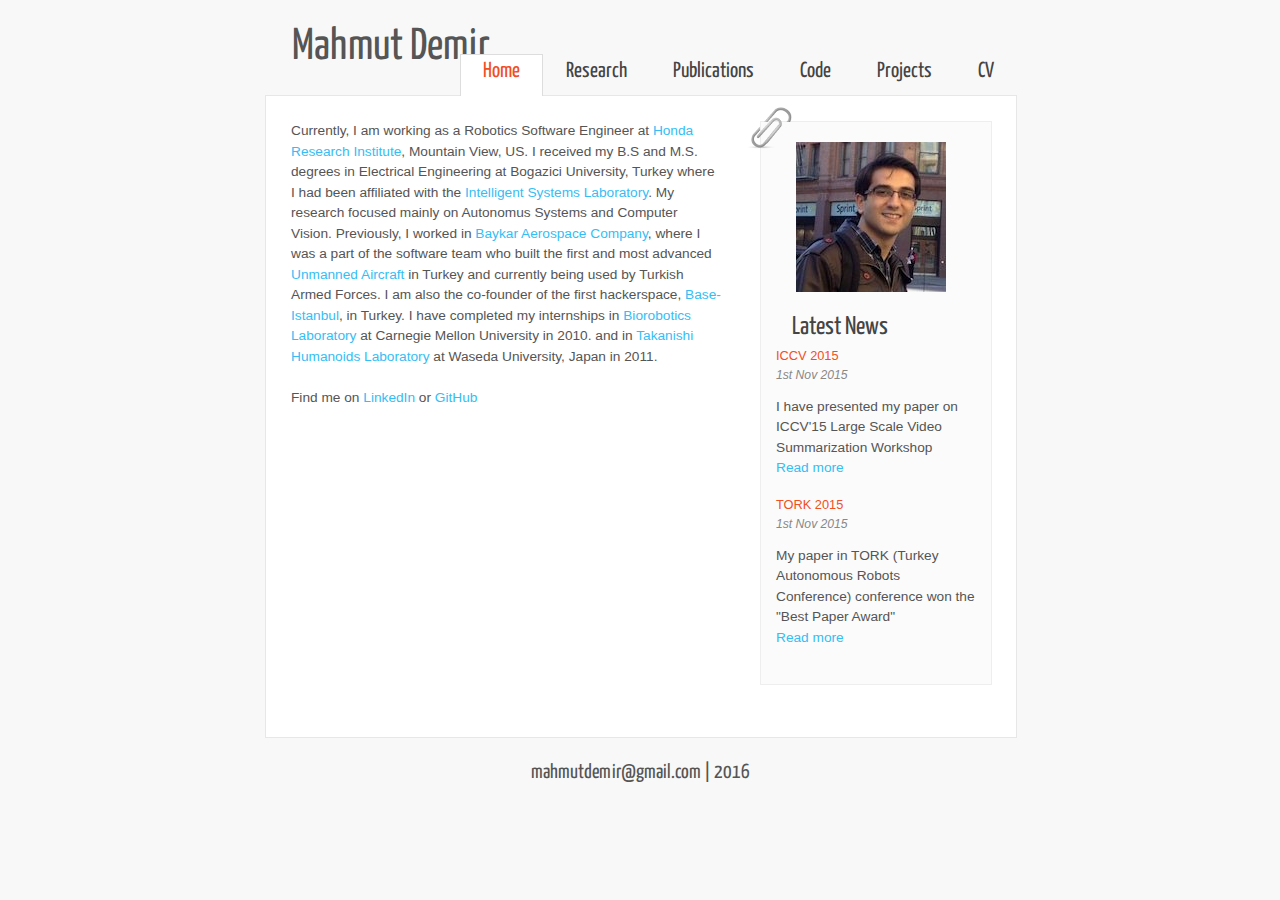
<file: index.html>
<!DOCTYPE HTML>
<html>

<head>
  <title>Personal Webpage of Mahmut Demir</title>
  <meta name="description" content="Personal webpage of Mahmut Demir" />
  <meta name="keywords" content="mahmut demir" />
  <meta http-equiv="content-type" content="text/html; charset=windows-1252" />
  <link rel="stylesheet" type="text/css" href="https://fonts.googleapis.com/css?family=Tangerine&amp;v1" />
  <link rel="stylesheet" type="text/css" href="https://fonts.googleapis.com/css?family=Yanone+Kaffeesatz" />
  <link rel="stylesheet" type="text/css" href="style/style.css" />
  
  <script>
    (function(i,s,o,g,r,a,m){i['GoogleAnalyticsObject']=r;i[r]=i[r]||function(){
    (i[r].q=i[r].q||[]).push(arguments)},i[r].l=1*new Date();a=s.createElement(o),
    m=s.getElementsByTagName(o)[0];a.async=1;a.src=g;m.parentNode.insertBefore(a,m)
    })(window,document,'script','//www.google-analytics.com/analytics.js','ga');
  
    ga('create', 'UA-68829317-1', 'auto');
    ga('send', 'pageview');
</script>
</head>

<body>
  <div id="main">
    <div id="header">
      <div id="logo">
        <h1>Mahmut Demir</h1>
        <div class="slogan"></div>
      </div>
      <div id="menubar">
        <ul id="menu">
          <!-- put class="current" in the li tag for the selected page - to highlight which page you're on -->
          <li class="current"><a href="index.html">Home</a></li>
          <li><a href="research.html">Research</a></li>
          <li><a href="pubs.html">Publications</a></li>
          <li><a href="code.html">Code</a></li>
          <li><a href="projects.html">Projects</a></li>
          <li><a href="cv_mahmut_demir.pdf">CV</a></li>
        </ul>
      </div>
    </div>
    <div id="site_content">
      <div id="sidebar_container">
        <img class="paperclip" src="style/paperclip.png" alt="paperclip" />
        <div class="sidebar">
        <!-- insert your sidebar items here -->
        <img src="images/avatar.jpeg" style="PADDING-LEFT: 20px; PADDING-TOP: 20px; PADDING-BOTTOM: 10px"/>
        <h3>Latest News</h3>
        <h4>ICCV 2015</h4>
        <h5>1st Nov 2015</h5>
        <p>I have presented my paper on ICCV'15 Large Scale Video Summarization Workshop<br /><a href="pubs.html">Read more</a></p>

        <h4>TORK 2015</h4>
        <h5>1st Nov 2015</h5>
        <p>My paper in TORK (Turkey Autonomous Robots Conference) conference won the "Best Paper Award"<br /><a href="pubs.html">Read more</a></p>
        </div>
      </div>
      <div id="content">
        <!-- insert the page content here -->
        <p>Currently, I am working as a Robotics Software Engineer at <a href="http://usa.honda-ri.com/">Honda Research Institute</a>, Mountain View, US. 
          I received my B.S and M.S. degrees in Electrical Engineering at Bogazici University, Turkey where I had been affiliated with the <a href="http://www.isl.ee.boun.edu.tr/">Intelligent Systems Laboratory</a>. 
          My research focused mainly on Autonomus Systems and Computer Vision. 
          Previously, I worked in <a href="http://www.baykarmakina.com/">Baykar Aerospace Company</a>, where I was a part of the software team who built the first and most advanced <a href="http://baykarmakina.com/sistemler/bayraktar-taktik-iha/">Unmanned Aircraft</a> in Turkey and currently being used by Turkish Armed Forces. 
          I am also the co-founder of the first hackerspace, <a href="https://www.facebook.com/BaseIstanbul/">Base-Istanbul</a>, in Turkey. 
          I have completed my internships in <a href="http://biorobotics.ri.cmu.edu/index.html">Biorobotics Laboratory</a> at Carnegie Mellon University in 2010. 
          and in <a href="http://www.takanishi.mech.waseda.ac.jp">Takanishi Humanoids Laboratory</a> at Waseda University, Japan in 2011.</p>
        <p>Find me on <a href="https://www.linkedin.com/in/mahmutdemir">LinkedIn</a> or <a href="https://www.github.com/mdemirst">GitHub</a></p>
      </div>
    </div>
    <div id="footer">
      <p><a href="mailto:mahmutdemir@gmail.com">mahmutdemir@gmail.com</a> | 2016</p>
    </div>
  </div>
</body>
</html>
</file>
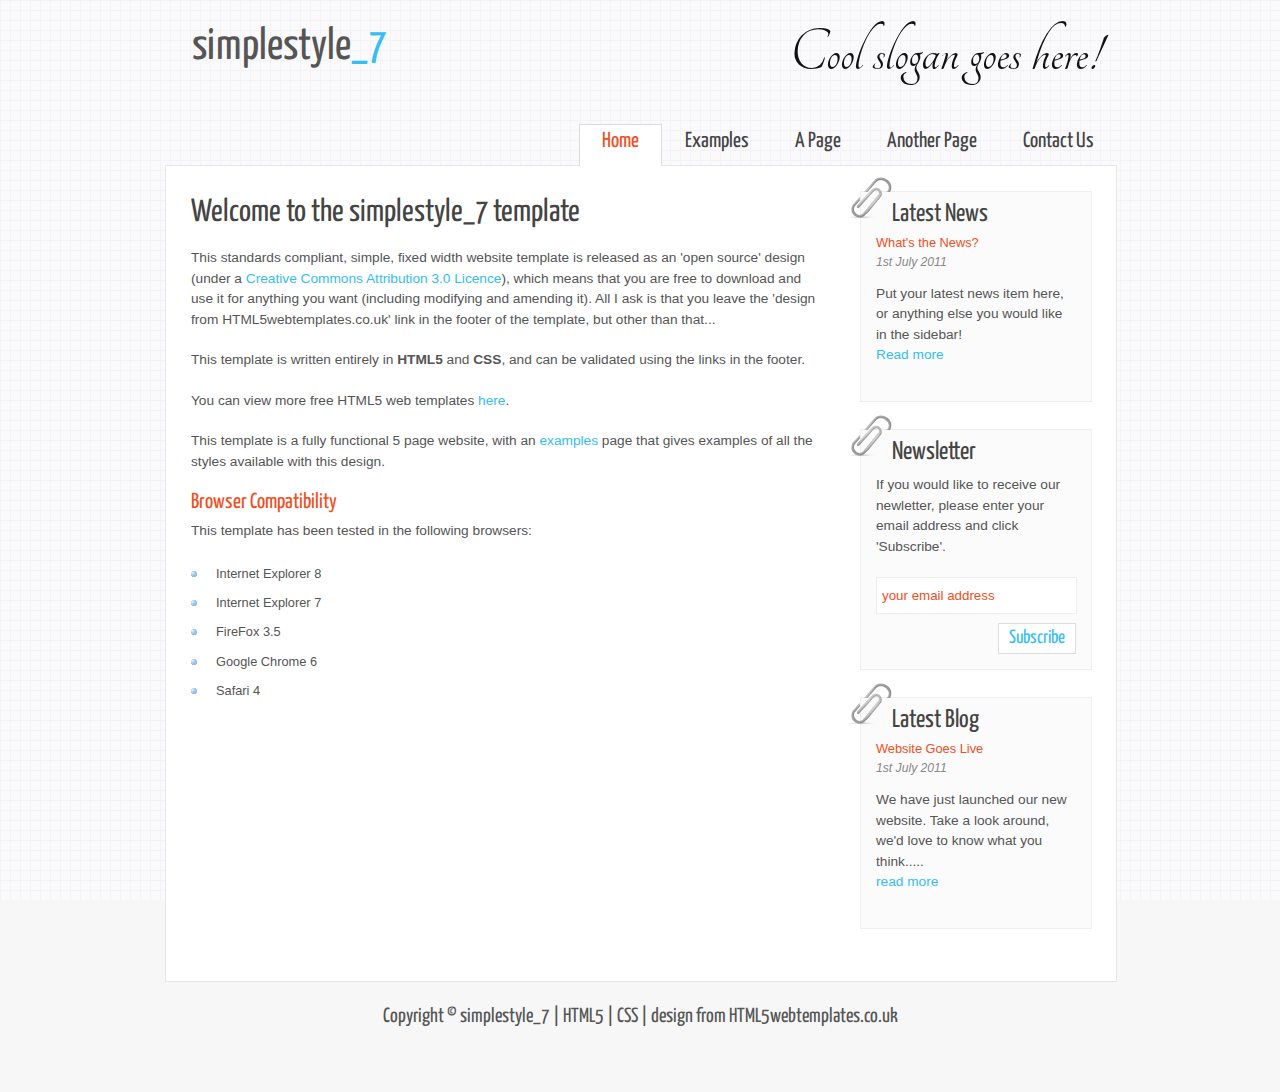
<file: Raw/index.html>
<!DOCTYPE HTML>
<html>

<head>
  <title>simplestyle_7</title>
  <meta name="description" content="website description" />
  <meta name="keywords" content="website keywords, website keywords" />
  <meta http-equiv="content-type" content="text/html; charset=windows-1252" />
  <link rel="stylesheet" type="text/css" href="http://fonts.googleapis.com/css?family=Tangerine&amp;v1" />
  <link rel="stylesheet" type="text/css" href="http://fonts.googleapis.com/css?family=Yanone+Kaffeesatz" />
  <link rel="stylesheet" type="text/css" href="style/style.css" />
</head>

<body>
  <div id="main">
    <div id="header">
      <div id="logo">
        <h1>simplestyle<a href="#">_7</a></h1>
        <div class="slogan">Cool slogan goes here!</div>
      </div>
      <div id="menubar">
        <ul id="menu">
          <!-- put class="current" in the li tag for the selected page - to highlight which page you're on -->
          <li class="current"><a href="index.html">Home</a></li>
          <li><a href="examples.html">Examples</a></li>
          <li><a href="page.html">A Page</a></li>
          <li><a href="another_page.html">Another Page</a></li>
          <li><a href="contact.html">Contact Us</a></li>
        </ul>
      </div>
    </div>
    <div id="site_content">
      <div id="sidebar_container">
        <img class="paperclip" src="style/paperclip.png" alt="paperclip" />
        <div class="sidebar">
        <!-- insert your sidebar items here -->
        <h3>Latest News</h3>
        <h4>What's the News?</h4>
        <h5>1st July 2011</h5>
        <p>Put your latest news item here, or anything else you would like in the sidebar!<br /><a href="#">Read more</a></p>
        </div>
        <img class="paperclip" src="style/paperclip.png" alt="paperclip" />
        <div class="sidebar">
          <h3>Newsletter</h3>
          <p>If you would like to receive our newletter, please enter your email address and click 'Subscribe'.</p>
          <form method="post" action="#" id="subscribe">
            <p style="padding: 0 0 9px 0;"><input class="search" type="text" name="email_address" value="your email address" onclick="javascript: document.forms['subscribe'].email_address.value=''" /></p>
            <p><input class="subscribe" name="subscribe" type="submit" value="Subscribe" /></p>
          </form>
        </div>
        <img class="paperclip" src="style/paperclip.png" alt="paperclip" />
        <div class="sidebar">
          <h3>Latest Blog</h3>
          <h4>Website Goes Live</h4>
          <h5>1st July 2011</h5>
          <p>We have just launched our new website. Take a look around, we'd love to know what you think.....<br /><a href="#">read more</a></p>
        </div>
      </div>
      <div id="content">
        <!-- insert the page content here -->
        <h1>Welcome to the simplestyle_7 template</h1>
        <p>This standards compliant, simple, fixed width website template is released as an 'open source' design (under a <a href="http://creativecommons.org/licenses/by/3.0">Creative Commons Attribution 3.0 Licence</a>), which means that you are free to download and use it for anything you want (including modifying and amending it). All I ask is that you leave the 'design from HTML5webtemplates.co.uk' link in the footer of the template, but other than that...</p>
        <p>This template is written entirely in <strong>HTML5</strong> and <strong>CSS</strong>, and can be validated using the links in the footer.</p>
        <p>You can view more free HTML5 web templates <a href="http://www.html5webtemplates.co.uk">here</a>.</p>
        <p>This template is a fully functional 5 page website, with an <a href="examples.html">examples</a> page that gives examples of all the styles available with this design.</p>
        <h2>Browser Compatibility</h2>
        <p>This template has been tested in the following browsers:</p>
        <ul>
          <li>Internet Explorer 8</li>
          <li>Internet Explorer 7</li>
          <li>FireFox 3.5</li>
          <li>Google Chrome 6</li>
          <li>Safari 4</li>
        </ul>
      </div>
    </div>
    <div id="footer">
      <p>Copyright &copy; simplestyle_7 | <a href="http://validator.w3.org/check?uri=referer">HTML5</a> | <a href="http://jigsaw.w3.org/css-validator/check/referer">CSS</a> | <a href="http://www.html5webtemplates.co.uk">design from HTML5webtemplates.co.uk</a></p>
    </div>
  </div>
</body>
</html>
</file>
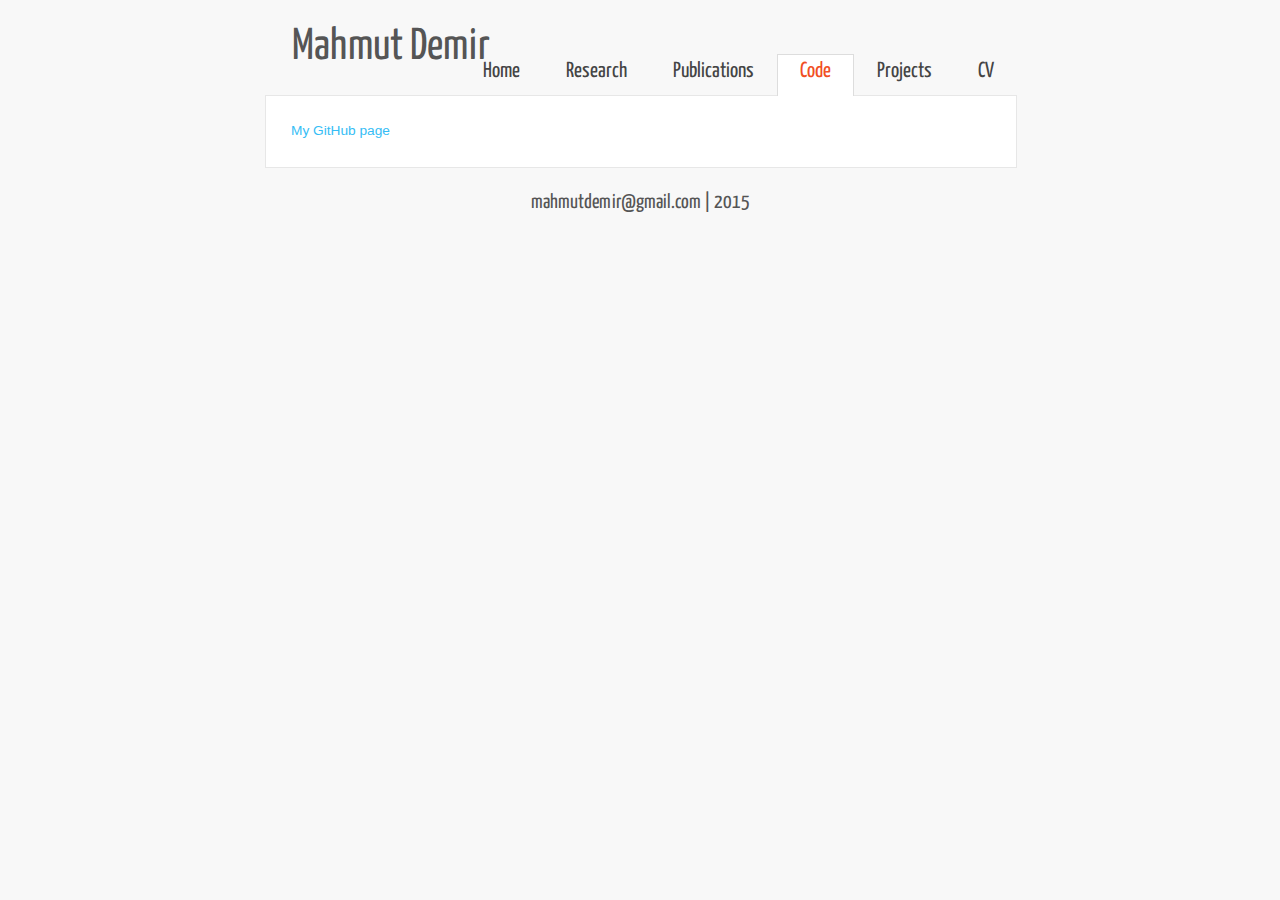
<file: code.html>
<!DOCTYPE HTML>
<html>

<head>
  <title>Personal Webpage of Mahmut Demir</title>
  <meta name="description" content="Personal webpage of Mahmut Demir" />
  <meta name="keywords" content="mahmut demir" />
  <meta http-equiv="content-type" content="text/html; charset=windows-1252" />
  <link rel="stylesheet" type="text/css" href="https://fonts.googleapis.com/css?family=Tangerine&amp;v1" />
  <link rel="stylesheet" type="text/css" href="https://fonts.googleapis.com/css?family=Yanone+Kaffeesatz" />
  <link rel="stylesheet" type="text/css" href="style/style.css" />
</head>

<body>
  <div id="main">
    <div id="header">
      <div id="logo">
        <h1>Mahmut Demir</h1>
        <div class="slogan"></div>
      </div>
      <div id="menubar">
        <ul id="menu">
          <!-- put class="current" in the li tag for the selected page - to highlight which page you're on -->
          <li><a href="index.html">Home</a></li>
          <li><a href="research.html">Research</a></li>
          <li><a href="pubs.html">Publications</a></li>
          <li class="current"><a href="code.html">Code</a></li>
          <li><a href="projects.html">Projects</a></li>
          <li><a href="cv_mahmut_demir.pdf">CV</a></li>
        </ul>
      </div>
    </div>
    <div id="site_content">
      <div id="content_full">
        <p><a href="https://www.github.com/mdemirst">My GitHub page</a></p>
        <!-- insert the page content here -->
        <!--
        <h1>Region Adjacency Graph Extraction based on Graph Based Image Segmentation</h1>
        <span class="left"><img src="images/rag.png" alt="Region Adjacency Graph" /></span>
        <p>
          This code segments given image based on Graph Based Image Segmentation Method. Later, it extracts Region Adjacency Graph Description. Extracted attributions of graph is as follows: Nodes = Segment mean color, position and area. Edges = Adjacent segments forms edges inversely proportional to mean color difference between segments <a href="https://github.com/mdemirst/GraphSegmentation">Code</a>
        </p>
        -->
      </div>
    </div>
    <div id="footer">
      <p><a href="mailto:mahmutdemir@gmail.com">mahmutdemir@gmail.com</a> | 2015</p>
    </div>
  </div>
</body>
</html>
</file>
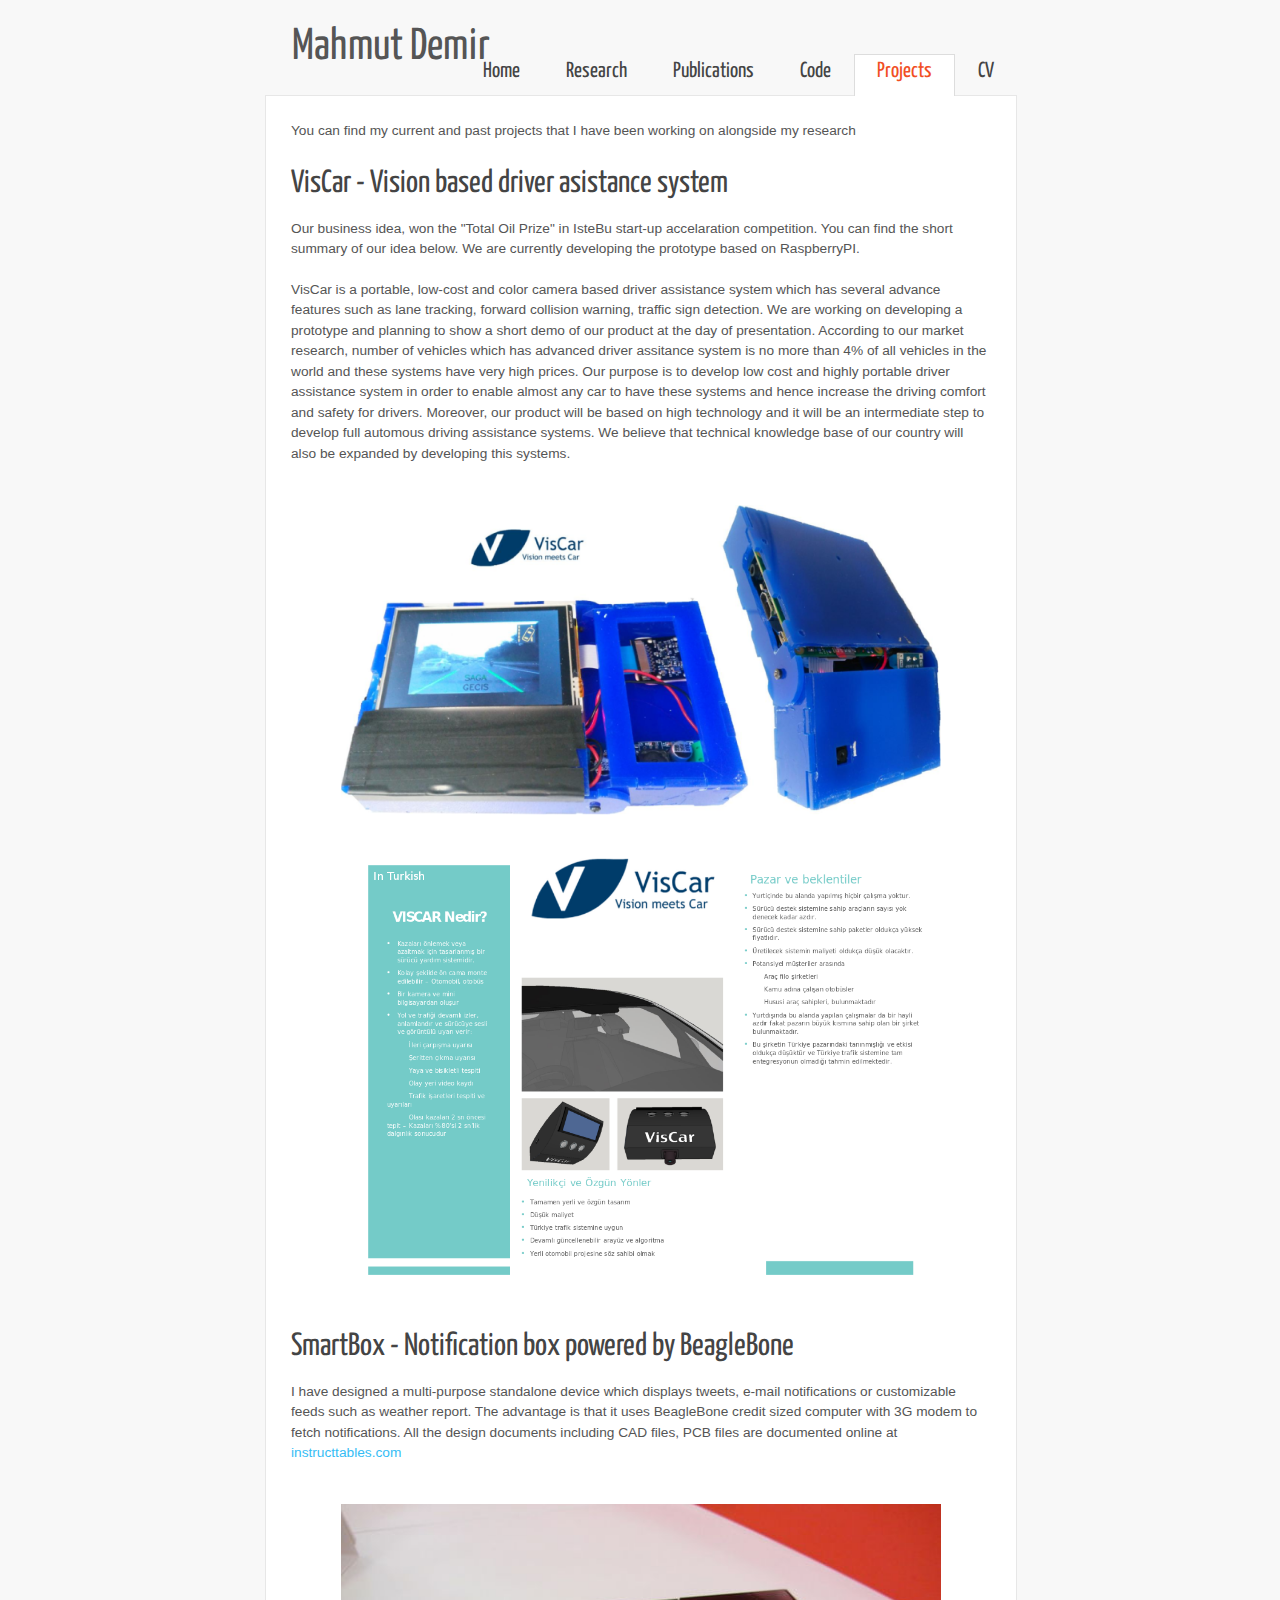
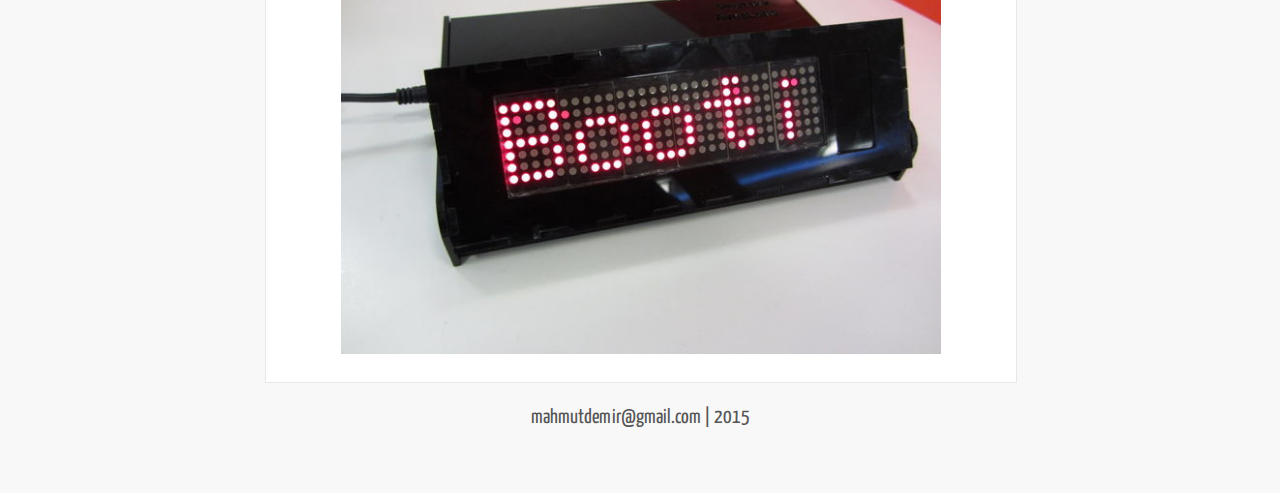
<file: projects.html>
<!DOCTYPE HTML>
<html>

<head>
  <title>Personal Webpage of Mahmut Demir</title>
  <meta name="description" content="Personal webpage of Mahmut Demir" />
  <meta name="keywords" content="mahmut demir" />
  <meta http-equiv="content-type" content="text/html; charset=windows-1252" />
  <link rel="stylesheet" type="text/css" href="https://fonts.googleapis.com/css?family=Tangerine&amp;v1" />
  <link rel="stylesheet" type="text/css" href="https://fonts.googleapis.com/css?family=Yanone+Kaffeesatz" />
  <link rel="stylesheet" type="text/css" href="style/style.css" />
</head>

<body>
  <div id="main">
    <div id="header">
      <div id="logo">
        <h1>Mahmut Demir</h1>
        <div class="slogan"></div>
      </div>
      <div id="menubar">
        <ul id="menu">
          <!-- put class="current" in the li tag for the selected page - to highlight which page you're on -->
          <li><a href="index.html">Home</a></li>
          <li><a href="research.html">Research</a></li>
          <li><a href="pubs.html">Publications</a></li>
          <li><a href="code.html">Code</a></li>
          <li class="current"><a href="projects.html">Projects</a></li>
          <li><a href="cv_mahmut_demir.pdf">CV</a></li>
        </ul>
      </div>
    </div>
    <div id="site_content">
      <div id="content_full">
        <!-- insert the page content here -->
        <p>You can find my current and past projects that I have been working on alongside my research</p>
        <h1>VisCar - Vision based driver asistance system</h1>
        <p>
			Our business idea, won the "Total Oil Prize" in IsteBu start-up accelaration competition. You can find the short summary of our
			idea below. We are currently developing the prototype based on RaspberryPI.
        </p>
        <p>
			VisCar is a portable, low-cost and color camera based driver assistance system which has several advance 
			features such as lane tracking, forward collision warning, traffic sign detection. We are working on developing a 
			prototype and planning to show a short demo of our product at the day of presentation. According to our market 
			research, number of vehicles which has advanced driver assitance system is no more than 4% of all vehicles in 
			the world and these systems have very high prices. Our purpose is to develop low cost and highly portable driver 
			assistance system in order to enable almost any car to have these systems and hence increase the 
			driving comfort and safety for drivers. Moreover, our product will be based on high technology and it will be an 
			intermediate step to develop full automous driving assistance systems. We believe that technical knowledge base 
			of our country will also be expanded by developing this systems.
		</p>	
        <span class="center"><img src="images/viscar-proto.png" alt="Early prototype of vision based driver assistance system" width="600" /></span>
		<span class="center"><img src="images/viscar-poster.png" alt="Introduction of VisCar in short - In Turkish" width="600" /></span>

		<h1>SmartBox - Notification box powered by BeagleBone </h1>
        <p>
			I have designed a multi-purpose standalone device which displays tweets, e-mail notifications or customizable feeds such as weather report.
			The advantage is that it uses BeagleBone credit sized computer with 3G modem to fetch notifications. All the design documents including CAD files,
			PCB files are documented online at <a href="http://www.instructables.com/id/SmartBox-powered-by-BeagleBone/">instructtables.com</a>
			
        </p>
        <span class="center"><img src="images/smartbox.jpg" alt="Smartbox showing tweets from particular user" width="600" /></span>

	  </div>
    </div>
    <div id="footer">
      <p><a href="mailto:mahmutdemir@gmail.com">mahmutdemir@gmail.com</a> | 2015</p>
    </div>
  </div>
</body>
</html>
</file>
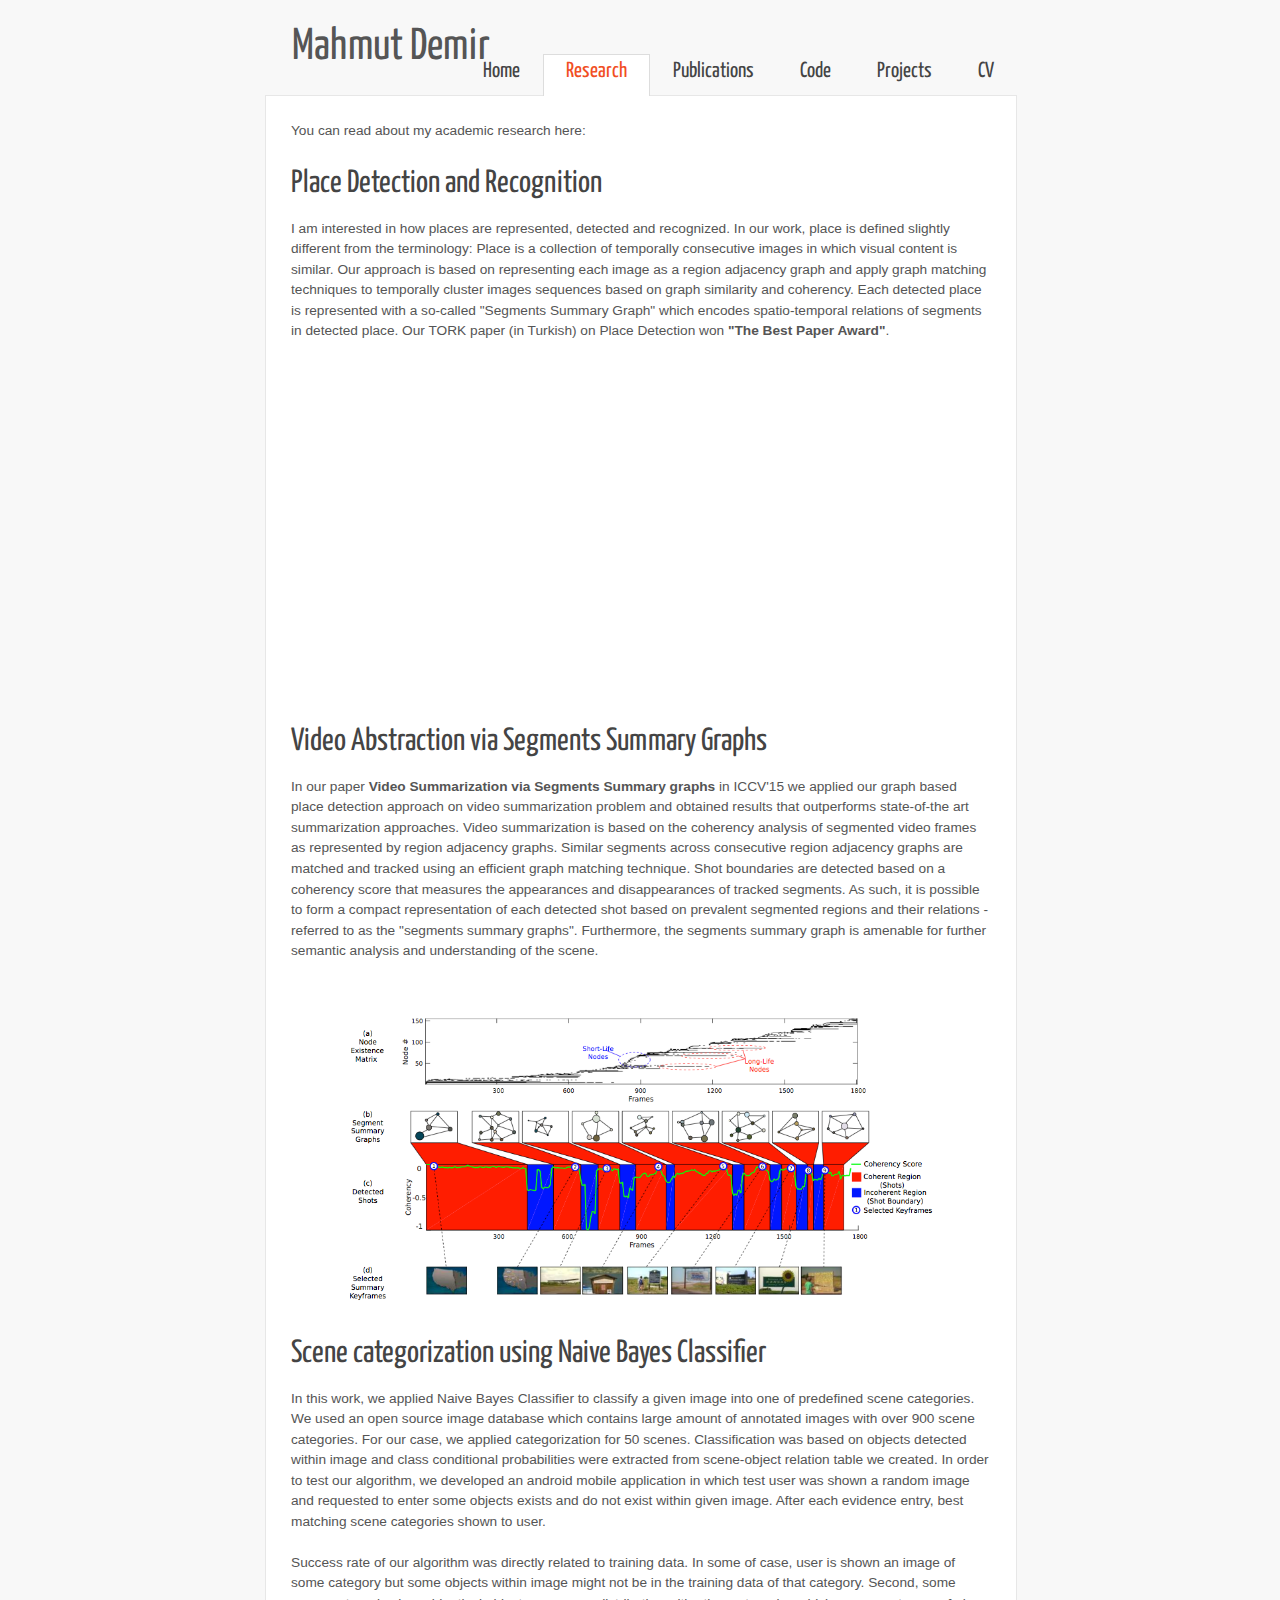
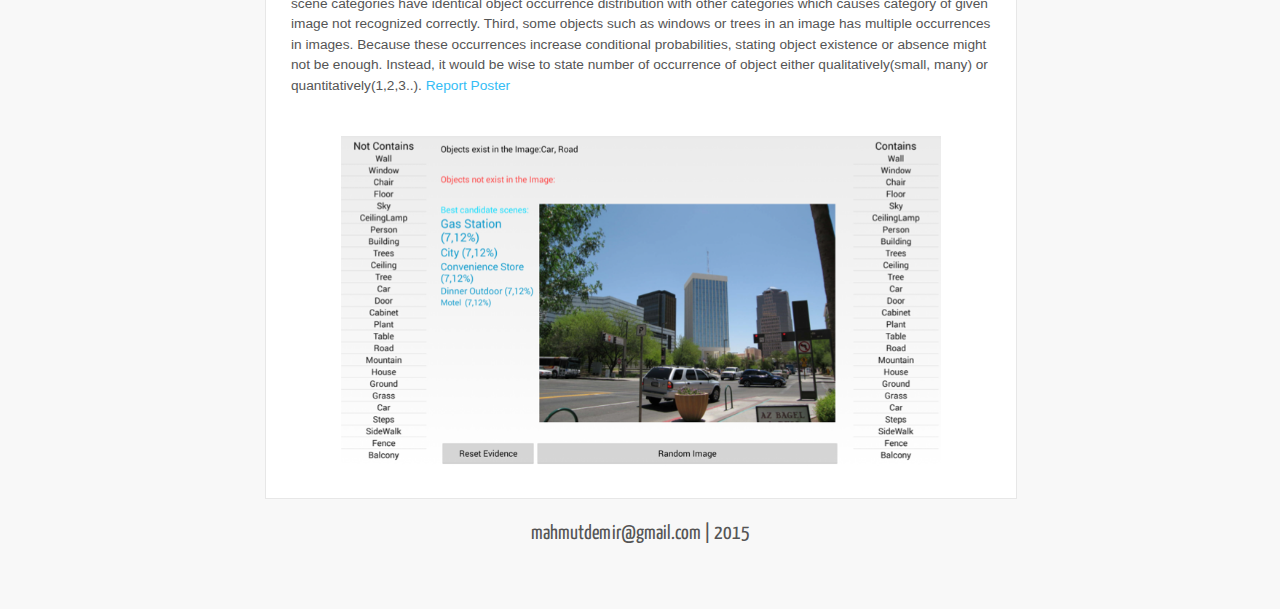
<file: research.html>
<!DOCTYPE HTML>
<html>

<head>
  <title>Personal Webpage of Mahmut Demir</title>
  <meta name="description" content="Personal webpage of Mahmut Demir" />
  <meta name="keywords" content="mahmut demir" />
  <meta http-equiv="content-type" content="text/html; charset=windows-1252" />
  <link rel="stylesheet" type="text/css" href="https://fonts.googleapis.com/css?family=Tangerine&amp;v1" />
  <link rel="stylesheet" type="text/css" href="https://fonts.googleapis.com/css?family=Yanone+Kaffeesatz" />
  <link rel="stylesheet" type="text/css" href="style/style.css" />
</head>

<body>
  <div id="main">
    <div id="header">
      <div id="logo">
        <h1>Mahmut Demir</h1>
        <div class="slogan"></div>
      </div>
      <div id="menubar">
        <ul id="menu">
          <!-- put class="current" in the li tag for the selected page - to highlight which page you're on -->
          <li><a href="index.html">Home</a></li>
          <li class="current"><a href="research.html">Research</a></li>
          <li><a href="pubs.html">Publications</a></li>
          <li><a href="code.html">Code</a></li>
          <li><a href="projects.html">Projects</a></li>
          <li><a href="cv_mahmut_demir.pdf">CV</a></li>
        </ul>
      </div>
    </div>
    <div id="site_content">
      <div id="content_full">
        <!-- insert the page content here -->
        <p>You can read about my academic research here:</p>
        <a name="place-detection"></a>
        <h1>Place Detection and Recognition</h1>
        <p>
          I am interested in how places are represented, detected and recognized. In our work, place is defined slightly different from the terminology: Place is a collection of temporally consecutive images in which visual content is similar. Our approach is based on representing each image as a region adjacency graph and apply graph matching techniques to temporally cluster images sequences based on graph similarity and coherency. Each detected place is represented with a so-called "Segments Summary Graph" which encodes spatio-temporal relations of segments in detected place. Our TORK paper (in Turkish) on Place Detection won <strong>"The Best Paper Award"</strong>.
        </p>
        <span class="center"><iframe width="420" height="315" src="https://www.youtube.com/embed/xeEJpWGBrmo" frameborder="0" allowfullscreen></iframe></span>

        <a name="abstraction"></a>
        <h1>Video Abstraction via Segments Summary Graphs</h1>
        <p>
          In our paper <strong>Video Summarization via Segments Summary graphs</strong> in ICCV'15 we applied our graph based place detection approach on video summarization problem and obtained results that outperforms state-of-the art summarization approaches. Video summarization is based on the coherency analysis of segmented video frames as represented by region adjacency graphs. Similar segments across consecutive region adjacency graphs are matched and tracked using an efficient graph matching technique. Shot boundaries are detected based on a coherency score that measures the appearances and disappearances of tracked segments. As such, it is possible to form a compact representation of each detected shot based on prevalent segmented regions and their relations - referred to as the "segments summary graphs". Furthermore, the segments summary graph is amenable for further semantic analysis and understanding of the scene.
        </p>
        <span class="center"><img src="images/detected-shots-exp.png" alt="Video Summarization Experimental Results" width="600"/></span>

        <a name="sun-scene-classification"></a>
        <h1>Scene categorization using Naive Bayes Classifier</h1>
        <p>
          In this work, we applied Naive Bayes Classifier to classify a given image into one of predefined scene categories. We used an open source image database which contains large amount of annotated images with over 900 scene categories. For our case, we applied categorization for 50 scenes. Classification was based on objects detected within image and class conditional probabilities were extracted from scene-object relation table we created. In order to test our algorithm, we developed an android mobile application in which test user was shown a random image and requested to enter some objects exists and do not exist within given image. After each evidence entry, best matching scene categories shown to user.
        </p>

        <p>
          Success rate of our algorithm was directly related to training data. In some of case, user is shown an image of some category but some objects within image might not be in the training data of that category. Second, some scene categories have identical object occurrence distribution with other categories which causes category of given image not recognized correctly. Third, some objects such as windows or trees in an image has multiple occurrences in images. Because these occurrences increase conditional probabilities, stating object existence or absence might not be enough. Instead, it would be wise to state number of occurrence of object either qualitatively(small, many) or quantitatively(1,2,3..). <a href="files/Scene-classification-Report.pdf">Report</a> <a href="files/Scene-classification-Poster.pdf">Poster</a>
        </p>
        <span class="center"><img src="files/sun-poster.png" alt="Scene Classification Android Mobile Application Screenshot" width="600"/></span>
      </div>
    </div>
    <div id="footer">
      <p><a href="mailto:mahmutdemir@gmail.com">mahmutdemir@gmail.com</a> | 2015</p>
    </div>
  </div>
</body>
</html>
</file>
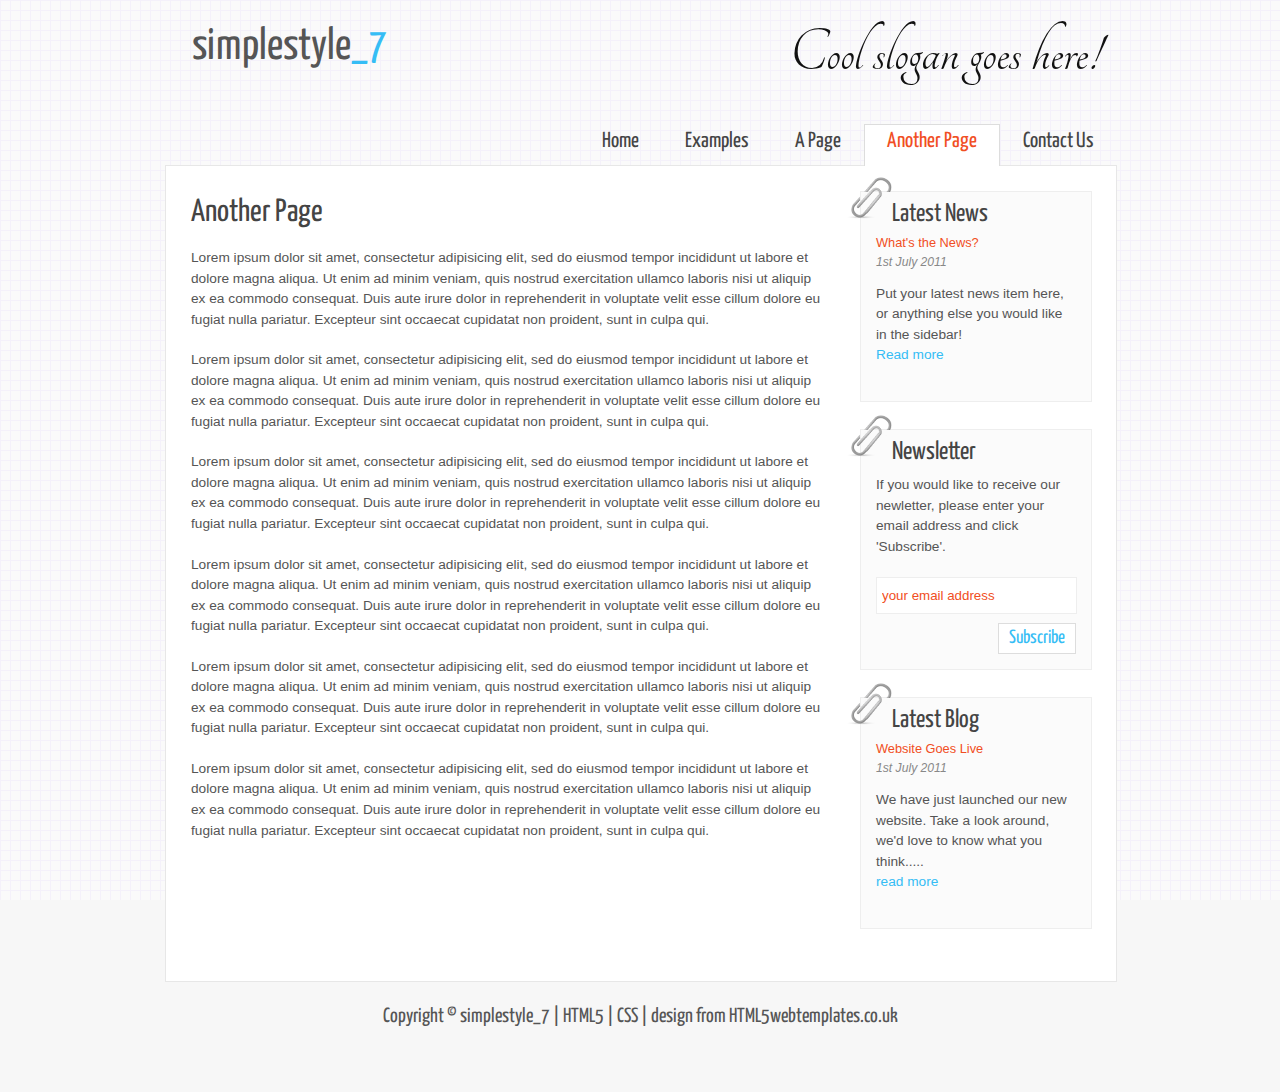
<file: Raw/another_page.html>
<!DOCTYPE HTML>
<html>

<head>
  <title>simplestyle_7</title>
  <meta name="description" content="website description" />
  <meta name="keywords" content="website keywords, website keywords" />
  <meta http-equiv="content-type" content="text/html; charset=windows-1252" />
  <link rel="stylesheet" type="text/css" href="http://fonts.googleapis.com/css?family=Tangerine&amp;v1" />
  <link rel="stylesheet" type="text/css" href="http://fonts.googleapis.com/css?family=Yanone+Kaffeesatz" />
  <link rel="stylesheet" type="text/css" href="style/style.css" />
</head>

<body>
  <div id="main">
    <div id="header">
      <div id="logo">
        <h1>simplestyle<a href="#">_7</a></h1>
        <div class="slogan">Cool slogan goes here!</div>
      </div>
      <div id="menubar">
        <ul id="menu">
          <!-- put class="current" in the li tag for the selected page - to highlight which page you're on -->
          <li><a href="index.html">Home</a></li>
          <li><a href="examples.html">Examples</a></li>
          <li><a href="page.html">A Page</a></li>
          <li class="current"><a href="another_page.html">Another Page</a></li>
          <li><a href="contact.html">Contact Us</a></li>
        </ul>
      </div>
    </div>
    <div id="site_content">
      <div id="sidebar_container">
        <img class="paperclip" src="style/paperclip.png" alt="paperclip" />
        <div class="sidebar">
        <!-- insert your sidebar items here -->
        <h3>Latest News</h3>
        <h4>What's the News?</h4>
        <h5>1st July 2011</h5>
        <p>Put your latest news item here, or anything else you would like in the sidebar!<br /><a href="#">Read more</a></p>
        </div>
        <img class="paperclip" src="style/paperclip.png" alt="paperclip" />
        <div class="sidebar">
          <h3>Newsletter</h3>
          <p>If you would like to receive our newletter, please enter your email address and click 'Subscribe'.</p>
          <form method="post" action="#" id="subscribe">
            <p style="padding: 0 0 9px 0;"><input class="search" type="text" name="email_address" value="your email address" onclick="javascript: document.forms['subscribe'].email_address.value=''" /></p>
            <p><input class="subscribe" name="subscribe" type="submit" value="Subscribe" /></p>
          </form>
        </div>
        <img class="paperclip" src="style/paperclip.png" alt="paperclip" />
        <div class="sidebar">
          <h3>Latest Blog</h3>
          <h4>Website Goes Live</h4>
          <h5>1st July 2011</h5>
          <p>We have just launched our new website. Take a look around, we'd love to know what you think.....<br /><a href="#">read more</a></p>
        </div>
      </div>
      <div id="content">
        <!-- insert the page content here -->
        <h1>Another Page</h1>
        <p>Lorem ipsum dolor sit amet, consectetur adipisicing elit, sed do eiusmod tempor incididunt ut labore et dolore magna aliqua. Ut enim ad minim veniam, quis nostrud exercitation ullamco laboris nisi ut aliquip ex ea commodo consequat. Duis aute irure dolor in reprehenderit in voluptate velit esse cillum dolore eu fugiat nulla pariatur. Excepteur sint occaecat cupidatat non proident, sunt in culpa qui.</p>
        <p>Lorem ipsum dolor sit amet, consectetur adipisicing elit, sed do eiusmod tempor incididunt ut labore et dolore magna aliqua. Ut enim ad minim veniam, quis nostrud exercitation ullamco laboris nisi ut aliquip ex ea commodo consequat. Duis aute irure dolor in reprehenderit in voluptate velit esse cillum dolore eu fugiat nulla pariatur. Excepteur sint occaecat cupidatat non proident, sunt in culpa qui.</p>
        <p>Lorem ipsum dolor sit amet, consectetur adipisicing elit, sed do eiusmod tempor incididunt ut labore et dolore magna aliqua. Ut enim ad minim veniam, quis nostrud exercitation ullamco laboris nisi ut aliquip ex ea commodo consequat. Duis aute irure dolor in reprehenderit in voluptate velit esse cillum dolore eu fugiat nulla pariatur. Excepteur sint occaecat cupidatat non proident, sunt in culpa qui.</p>
        <p>Lorem ipsum dolor sit amet, consectetur adipisicing elit, sed do eiusmod tempor incididunt ut labore et dolore magna aliqua. Ut enim ad minim veniam, quis nostrud exercitation ullamco laboris nisi ut aliquip ex ea commodo consequat. Duis aute irure dolor in reprehenderit in voluptate velit esse cillum dolore eu fugiat nulla pariatur. Excepteur sint occaecat cupidatat non proident, sunt in culpa qui.</p>
        <p>Lorem ipsum dolor sit amet, consectetur adipisicing elit, sed do eiusmod tempor incididunt ut labore et dolore magna aliqua. Ut enim ad minim veniam, quis nostrud exercitation ullamco laboris nisi ut aliquip ex ea commodo consequat. Duis aute irure dolor in reprehenderit in voluptate velit esse cillum dolore eu fugiat nulla pariatur. Excepteur sint occaecat cupidatat non proident, sunt in culpa qui.</p>
        <p>Lorem ipsum dolor sit amet, consectetur adipisicing elit, sed do eiusmod tempor incididunt ut labore et dolore magna aliqua. Ut enim ad minim veniam, quis nostrud exercitation ullamco laboris nisi ut aliquip ex ea commodo consequat. Duis aute irure dolor in reprehenderit in voluptate velit esse cillum dolore eu fugiat nulla pariatur. Excepteur sint occaecat cupidatat non proident, sunt in culpa qui.</p>
      </div>
    </div>
    <div id="footer">
      <p>Copyright &copy; simplestyle_7 | <a href="http://validator.w3.org/check?uri=referer">HTML5</a> | <a href="http://jigsaw.w3.org/css-validator/check/referer">CSS</a> | <a href="http://www.html5webtemplates.co.uk">design from HTML5webtemplates.co.uk</a></p>
    </div>
  </div>
</body>
</html>
</file>
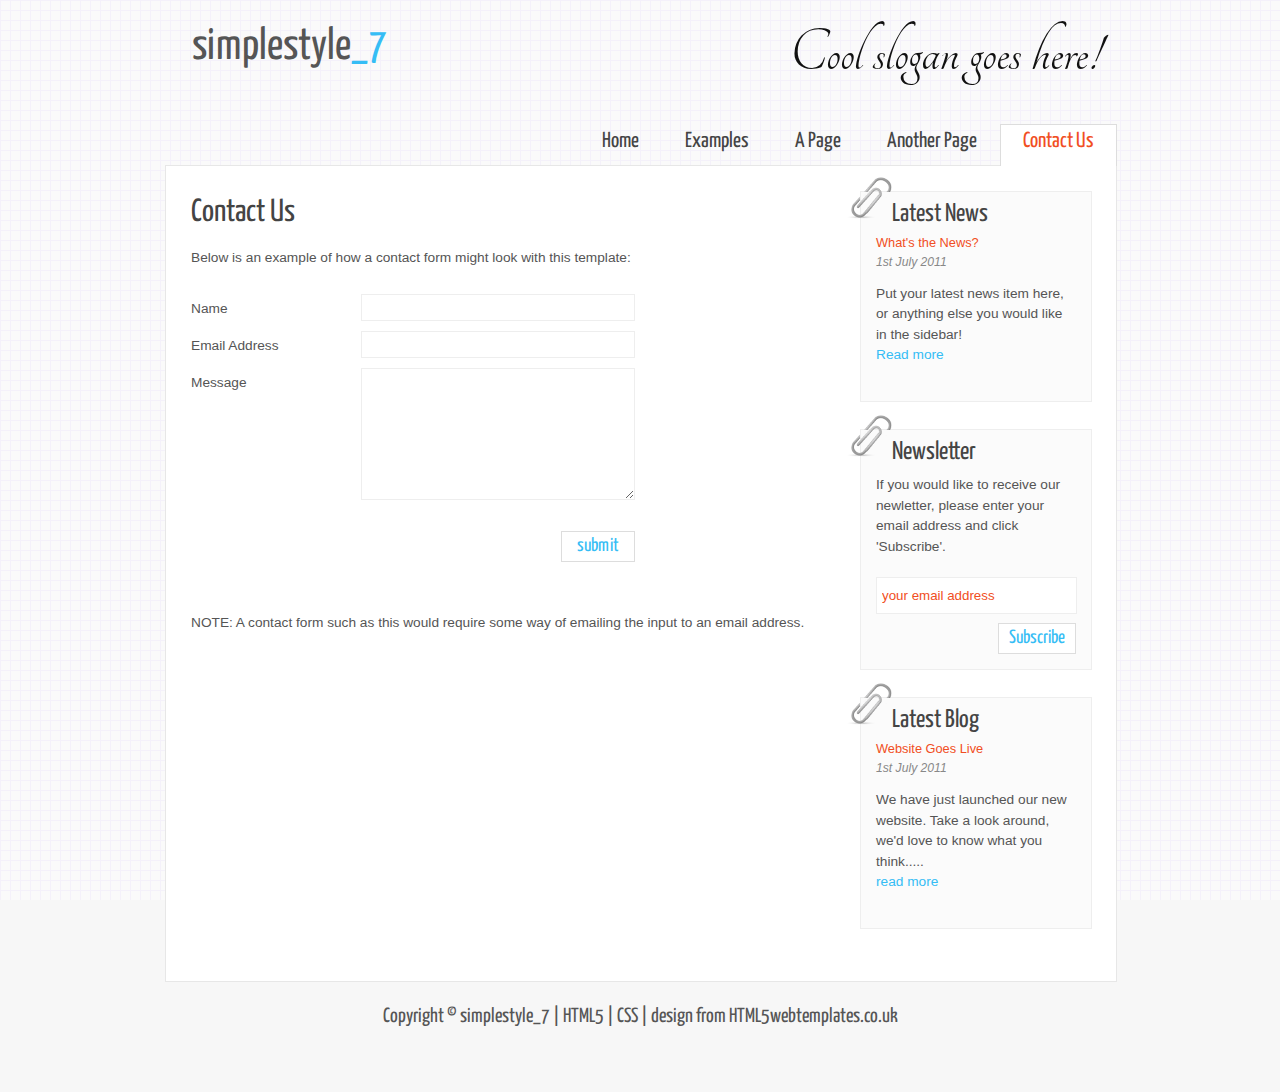
<file: Raw/contact.html>
<!DOCTYPE HTML>
<html>

<head>
  <title>simplestyle_7</title>
  <meta name="description" content="website description" />
  <meta name="keywords" content="website keywords, website keywords" />
  <meta http-equiv="content-type" content="text/html; charset=windows-1252" />
  <link rel="stylesheet" type="text/css" href="http://fonts.googleapis.com/css?family=Tangerine&amp;v1" />
  <link rel="stylesheet" type="text/css" href="http://fonts.googleapis.com/css?family=Yanone+Kaffeesatz" />
  <link rel="stylesheet" type="text/css" href="style/style.css" />
</head>

<body>
  <div id="main">
    <div id="header">
      <div id="logo">
        <h1>simplestyle<a href="#">_7</a></h1>
        <div class="slogan">Cool slogan goes here!</div>
      </div>
      <div id="menubar">
        <ul id="menu">
          <!-- put class="current" in the li tag for the selected page - to highlight which page you're on -->
          <li><a href="index.html">Home</a></li>
          <li><a href="examples.html">Examples</a></li>
          <li><a href="page.html">A Page</a></li>
          <li><a href="another_page.html">Another Page</a></li>
          <li class="current"><a href="contact.html">Contact Us</a></li>
        </ul>
      </div>
    </div>
    <div id="site_content">
      <div id="sidebar_container">
        <img class="paperclip" src="style/paperclip.png" alt="paperclip" />
        <div class="sidebar">
        <!-- insert your sidebar items here -->
        <h3>Latest News</h3>
        <h4>What's the News?</h4>
        <h5>1st July 2011</h5>
        <p>Put your latest news item here, or anything else you would like in the sidebar!<br /><a href="#">Read more</a></p>
        </div>
        <img class="paperclip" src="style/paperclip.png" alt="paperclip" />
        <div class="sidebar">
          <h3>Newsletter</h3>
          <p>If you would like to receive our newletter, please enter your email address and click 'Subscribe'.</p>
          <form method="post" action="#" id="subscribe">
            <p style="padding: 0 0 9px 0;"><input class="search" type="text" name="email_address" value="your email address" onclick="javascript: document.forms['subscribe'].email_address.value=''" /></p>
            <p><input class="subscribe" name="subscribe" type="submit" value="Subscribe" /></p>
          </form>
        </div>
        <img class="paperclip" src="style/paperclip.png" alt="paperclip" />
        <div class="sidebar">
          <h3>Latest Blog</h3>
          <h4>Website Goes Live</h4>
          <h5>1st July 2011</h5>
          <p>We have just launched our new website. Take a look around, we'd love to know what you think.....<br /><a href="#">read more</a></p>
        </div>
      </div>
      <div id="content">
        <!-- insert the page content here -->
        <h1>Contact Us</h1>
        <p>Below is an example of how a contact form might look with this template:</p>
        <form action="#" method="post">
          <div class="form_settings">
            <p><span>Name</span><input class="contact" type="text" name="your_name" value="" /></p>
            <p><span>Email Address</span><input class="contact" type="text" name="your_email" value="" /></p>
            <p><span>Message</span><textarea class="contact textarea" rows="8" cols="50" name="your_enquiry"></textarea></p>
            <p style="padding-top: 15px"><span>&nbsp;</span><input class="submit" type="submit" name="contact_submitted" value="submit" /></p>
          </div>
        </form>
        <p><br /><br />NOTE: A contact form such as this would require some way of emailing the input to an email address.</p>
      </div>
    </div>
    <div id="footer">
      <p>Copyright &copy; simplestyle_7 | <a href="http://validator.w3.org/check?uri=referer">HTML5</a> | <a href="http://jigsaw.w3.org/css-validator/check/referer">CSS</a> | <a href="http://www.html5webtemplates.co.uk">design from HTML5webtemplates.co.uk</a></p>
    </div>
  </div>
</body>
</html>
</file>
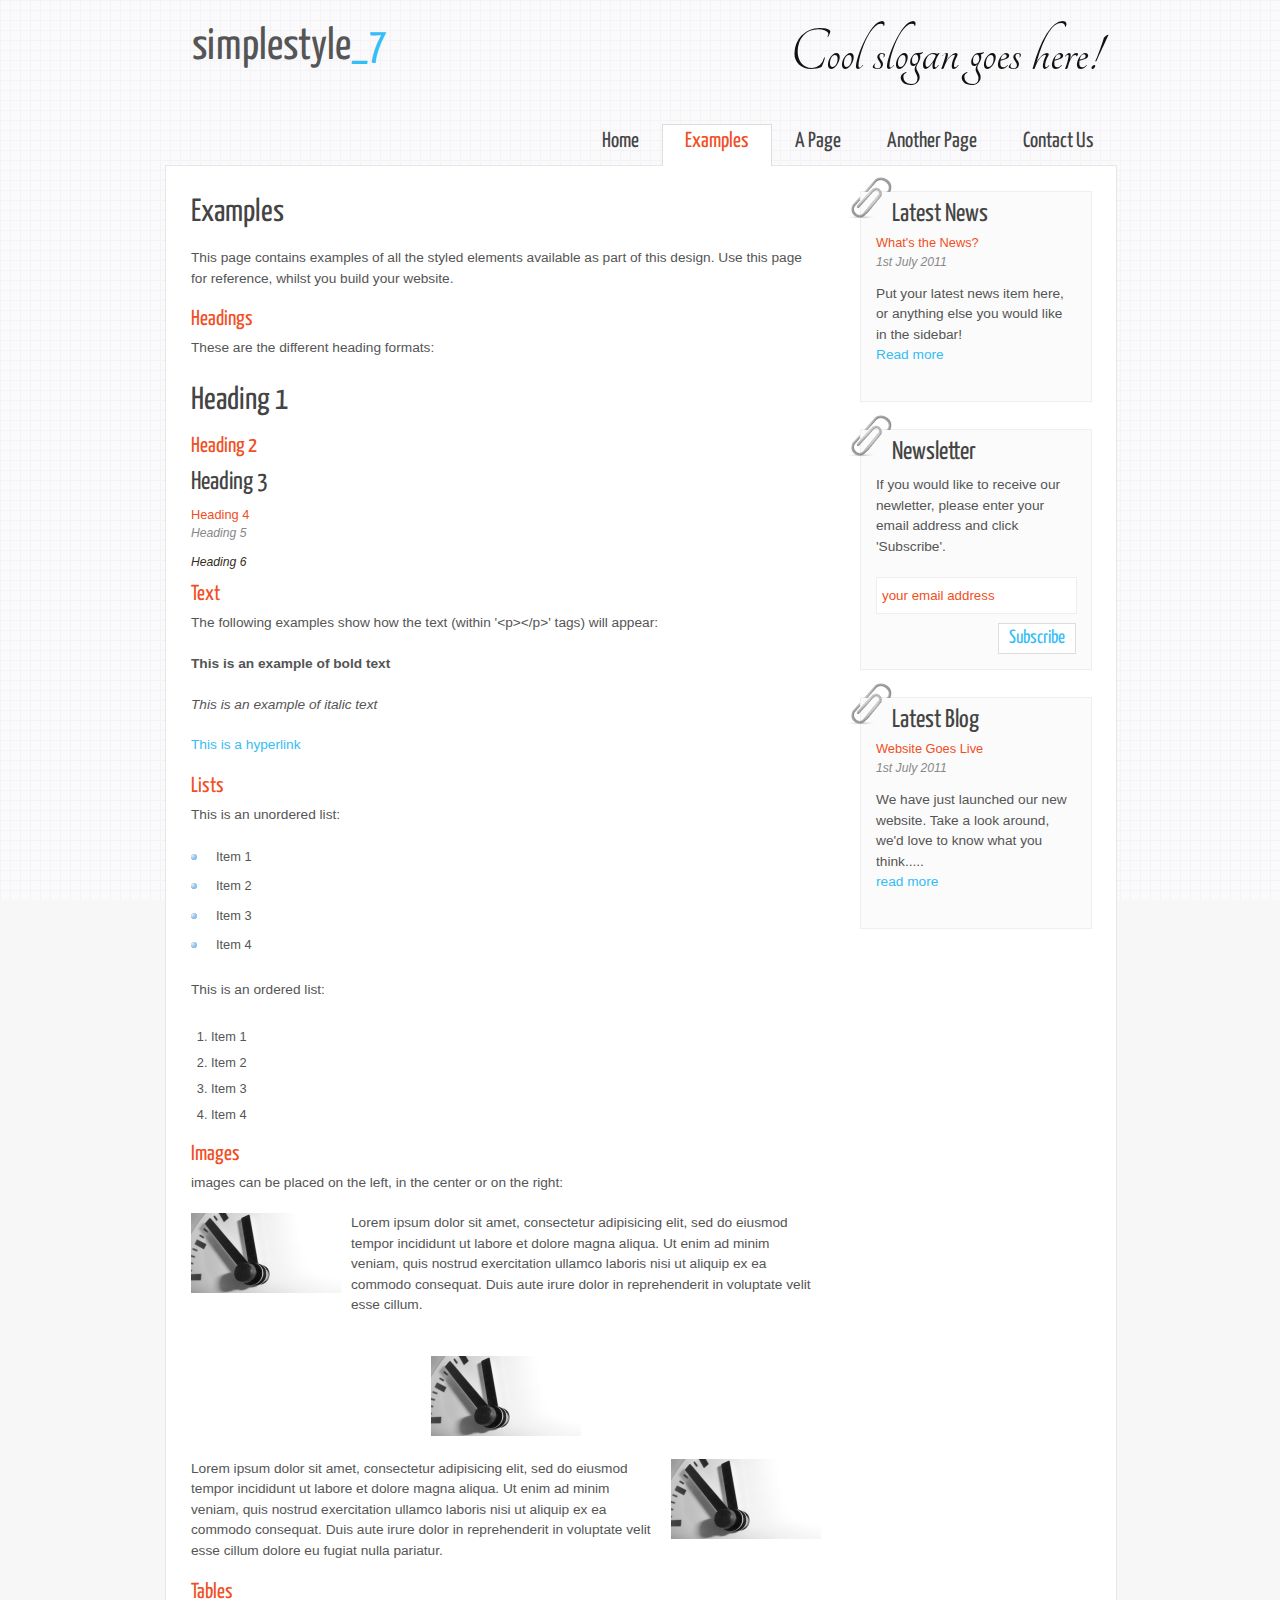
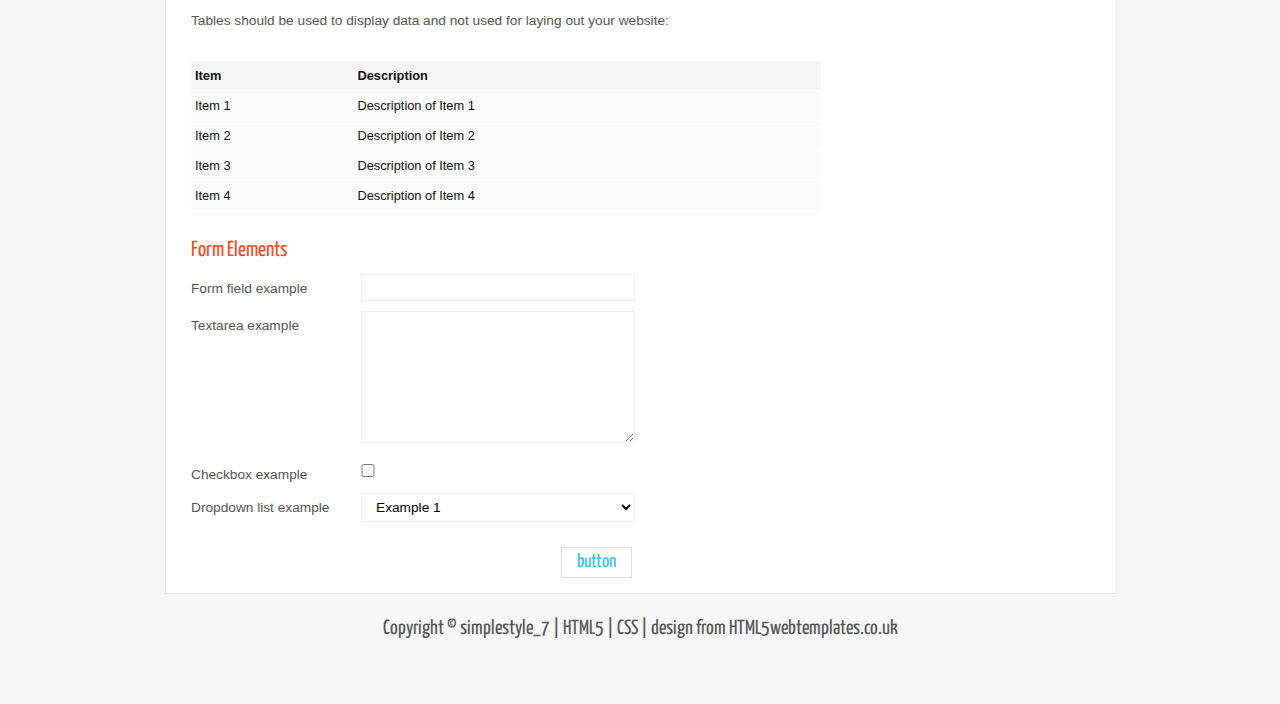
<file: Raw/examples.html>
<!DOCTYPE HTML>
<html>

<head>
  <title>simplestyle_7</title>
  <meta name="description" content="website description" />
  <meta name="keywords" content="website keywords, website keywords" />
  <meta http-equiv="content-type" content="text/html; charset=windows-1252" />
  <link rel="stylesheet" type="text/css" href="http://fonts.googleapis.com/css?family=Tangerine&amp;v1" />
  <link rel="stylesheet" type="text/css" href="http://fonts.googleapis.com/css?family=Yanone+Kaffeesatz" />
  <link rel="stylesheet" type="text/css" href="style/style.css" />
</head>

<body>
  <div id="main">
    <div id="header">
      <div id="logo">
        <h1>simplestyle<a href="#">_7</a></h1>
        <div class="slogan">Cool slogan goes here!</div>
      </div>
      <div id="menubar">
        <ul id="menu">
          <!-- put class="current" in the li tag for the selected page - to highlight which page you're on -->
          <li><a href="index.html">Home</a></li>
          <li class="current"><a href="examples.html">Examples</a></li>
          <li><a href="page.html">A Page</a></li>
          <li><a href="another_page.html">Another Page</a></li>
          <li><a href="contact.html">Contact Us</a></li>
        </ul>
      </div>
    </div>
    <div id="site_content">
      <div id="sidebar_container">
        <img class="paperclip" src="style/paperclip.png" alt="paperclip" />
        <div class="sidebar">
        <!-- insert your sidebar items here -->
        <h3>Latest News</h3>
        <h4>What's the News?</h4>
        <h5>1st July 2011</h5>
        <p>Put your latest news item here, or anything else you would like in the sidebar!<br /><a href="#">Read more</a></p>
        </div>
        <img class="paperclip" src="style/paperclip.png" alt="paperclip" />
        <div class="sidebar">
          <h3>Newsletter</h3>
          <p>If you would like to receive our newletter, please enter your email address and click 'Subscribe'.</p>
          <form method="post" action="#" id="subscribe">
            <p style="padding: 0 0 9px 0;"><input class="search" type="text" name="email_address" value="your email address" onclick="javascript: document.forms['subscribe'].email_address.value=''" /></p>
            <p><input class="subscribe" name="subscribe" type="submit" value="Subscribe" /></p>
          </form>
        </div>
        <img class="paperclip" src="style/paperclip.png" alt="paperclip" />
        <div class="sidebar">
          <h3>Latest Blog</h3>
          <h4>Website Goes Live</h4>
          <h5>1st July 2011</h5>
          <p>We have just launched our new website. Take a look around, we'd love to know what you think.....<br /><a href="#">read more</a></p>
        </div>
      </div>
      <div id="content">
        <!-- insert the page content here -->
        <h1>Examples</h1>
        <p>This page contains examples of all the styled elements available as part of this design. Use this page for reference, whilst you build your website.</p>
        <h2>Headings</h2>
        <p>These are the different heading formats:</p>
        <h1>Heading 1</h1>
        <h2>Heading 2</h2>
        <h3>Heading 3</h3>
        <h4>Heading 4</h4>
        <h5>Heading 5</h5>
        <h6>Heading 6</h6>
        <h2>Text</h2>
        <p>The following examples show how the text (within '&lt;p&gt;&lt;/p&gt;' tags) will appear:</p>
        <p><strong>This is an example of bold text</strong></p>
        <p><i>This is an example of italic text</i></p>
        <p><a href="#">This is a hyperlink</a></p>
        <h2>Lists</h2>
        <p>This is an unordered list:</p>
        <ul>
          <li>Item 1</li>
          <li>Item 2</li>
          <li>Item 3</li>
          <li>Item 4</li>
        </ul>
        <p>This is an ordered list:</p>
        <ol>
          <li>Item 1</li>
          <li>Item 2</li>
          <li>Item 3</li>
          <li>Item 4</li>
        </ol>
        <h2>Images</h2>
        <p>images can be placed on the left, in the center or on the right:</p>
        <span class="left"><img src="style/graphic.png" alt="example graphic" /></span>
        <p>
          Lorem ipsum dolor sit amet, consectetur adipisicing elit, sed do eiusmod tempor
          incididunt ut labore et dolore magna aliqua. Ut enim ad minim veniam, quis nostrud
          exercitation ullamco laboris nisi ut aliquip ex ea commodo consequat. Duis aute
          irure dolor in reprehenderit in voluptate velit esse cillum.
        </p>
        <span class="center"><img src="style/graphic.png" alt="example graphic" /></span>
        <span class="right"><img src="style/graphic.png" alt="example graphic" /></span>
        <p>
          Lorem ipsum dolor sit amet, consectetur adipisicing elit, sed do eiusmod tempor
          incididunt ut labore et dolore magna aliqua. Ut enim ad minim veniam, quis nostrud
          exercitation ullamco laboris nisi ut aliquip ex ea commodo consequat. Duis aute
          irure dolor in reprehenderit in voluptate velit esse cillum dolore eu fugiat nulla
          pariatur.
        </p>
        <h2>Tables</h2>
        <p>Tables should be used to display data and not used for laying out your website:</p>
        <table style="width:100%; border-spacing:0;">
          <tr><th>Item</th><th>Description</th></tr>
          <tr><td>Item 1</td><td>Description of Item 1</td></tr>
          <tr><td>Item 2</td><td>Description of Item 2</td></tr>
          <tr><td>Item 3</td><td>Description of Item 3</td></tr>
          <tr><td>Item 4</td><td>Description of Item 4</td></tr>
        </table>
        <h2>Form Elements</h2>
        <form action="#" method="post">
          <div class="form_settings">
            <p><span>Form field example</span><input type="text" name="name" value="" /></p>
            <p><span>Textarea example</span><textarea rows="8" cols="50" name="name"></textarea></p>
            <p><span>Checkbox example</span><input class="checkbox" type="checkbox" name="name" value="" /></p>
            <p><span>Dropdown list example</span><select id="id" name="name"><option value="1">Example 1</option><option value="2">Example 2</option></select></p>
            <p style="padding-top: 15px"><span>&nbsp;</span><input class="submit" type="submit" name="name" value="button" /></p>
          </div>
        </form>
      </div>
    </div>
    <div id="footer">
      <p>Copyright &copy; simplestyle_7 | <a href="http://validator.w3.org/check?uri=referer">HTML5</a> | <a href="http://jigsaw.w3.org/css-validator/check/referer">CSS</a> | <a href="http://www.html5webtemplates.co.uk">design from HTML5webtemplates.co.uk</a></p>
    </div>
  </div>
</body>
</html>
</file>
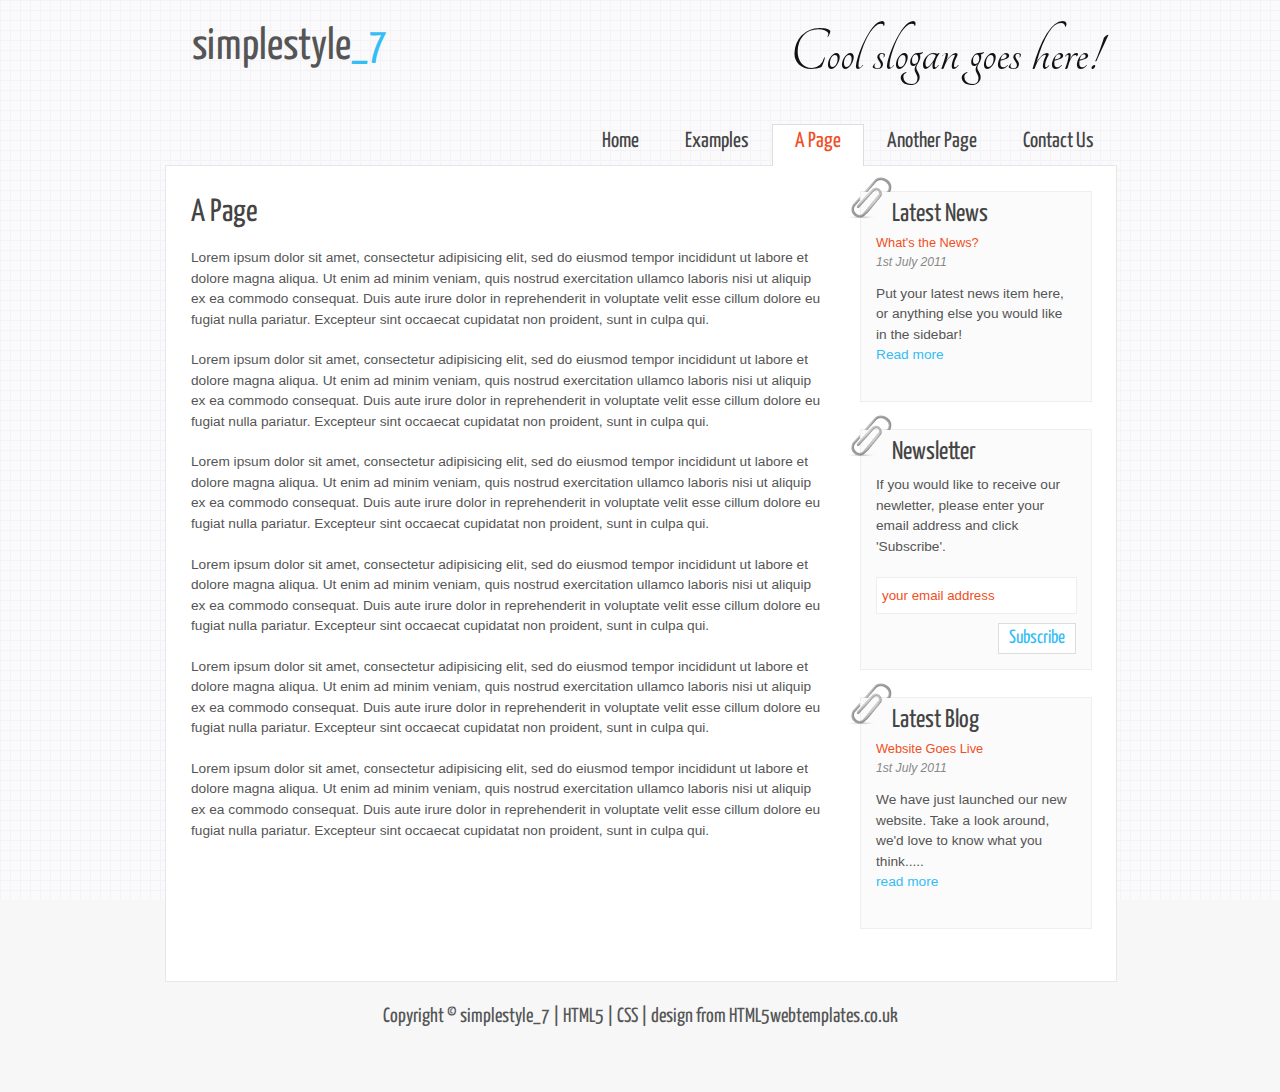
<file: Raw/page.html>
<!DOCTYPE HTML>
<html>

<head>
  <title>simplestyle_7</title>
  <meta name="description" content="website description" />
  <meta name="keywords" content="website keywords, website keywords" />
  <meta http-equiv="content-type" content="text/html; charset=windows-1252" />
  <link rel="stylesheet" type="text/css" href="http://fonts.googleapis.com/css?family=Tangerine&amp;v1" />
  <link rel="stylesheet" type="text/css" href="http://fonts.googleapis.com/css?family=Yanone+Kaffeesatz" />
  <link rel="stylesheet" type="text/css" href="style/style.css" />
</head>

<body>
  <div id="main">
    <div id="header">
      <div id="logo">
        <h1>simplestyle<a href="#">_7</a></h1>
        <div class="slogan">Cool slogan goes here!</div>
      </div>
      <div id="menubar">
        <ul id="menu">
          <!-- put class="current" in the li tag for the selected page - to highlight which page you're on -->
          <li><a href="index.html">Home</a></li>
          <li><a href="examples.html">Examples</a></li>
          <li class="current"><a href="page.html">A Page</a></li>
          <li><a href="another_page.html">Another Page</a></li>
          <li><a href="contact.html">Contact Us</a></li>
        </ul>
      </div>
    </div>
    <div id="site_content">
      <div id="sidebar_container">
        <img class="paperclip" src="style/paperclip.png" alt="paperclip" />
        <div class="sidebar">
        <!-- insert your sidebar items here -->
        <h3>Latest News</h3>
        <h4>What's the News?</h4>
        <h5>1st July 2011</h5>
        <p>Put your latest news item here, or anything else you would like in the sidebar!<br /><a href="#">Read more</a></p>
        </div>
        <img class="paperclip" src="style/paperclip.png" alt="paperclip" />
        <div class="sidebar">
          <h3>Newsletter</h3>
          <p>If you would like to receive our newletter, please enter your email address and click 'Subscribe'.</p>
          <form method="post" action="#" id="subscribe">
            <p style="padding: 0 0 9px 0;"><input class="search" type="text" name="email_address" value="your email address" onclick="javascript: document.forms['subscribe'].email_address.value=''" /></p>
            <p><input class="subscribe" name="subscribe" type="submit" value="Subscribe" /></p>
          </form>
        </div>
        <img class="paperclip" src="style/paperclip.png" alt="paperclip" />
        <div class="sidebar">
          <h3>Latest Blog</h3>
          <h4>Website Goes Live</h4>
          <h5>1st July 2011</h5>
          <p>We have just launched our new website. Take a look around, we'd love to know what you think.....<br /><a href="#">read more</a></p>
        </div>
      </div>
      <div id="content">
        <!-- insert the page content here -->
        <h1>A Page</h1>
        <p>Lorem ipsum dolor sit amet, consectetur adipisicing elit, sed do eiusmod tempor incididunt ut labore et dolore magna aliqua. Ut enim ad minim veniam, quis nostrud exercitation ullamco laboris nisi ut aliquip ex ea commodo consequat. Duis aute irure dolor in reprehenderit in voluptate velit esse cillum dolore eu fugiat nulla pariatur. Excepteur sint occaecat cupidatat non proident, sunt in culpa qui.</p>
        <p>Lorem ipsum dolor sit amet, consectetur adipisicing elit, sed do eiusmod tempor incididunt ut labore et dolore magna aliqua. Ut enim ad minim veniam, quis nostrud exercitation ullamco laboris nisi ut aliquip ex ea commodo consequat. Duis aute irure dolor in reprehenderit in voluptate velit esse cillum dolore eu fugiat nulla pariatur. Excepteur sint occaecat cupidatat non proident, sunt in culpa qui.</p>
        <p>Lorem ipsum dolor sit amet, consectetur adipisicing elit, sed do eiusmod tempor incididunt ut labore et dolore magna aliqua. Ut enim ad minim veniam, quis nostrud exercitation ullamco laboris nisi ut aliquip ex ea commodo consequat. Duis aute irure dolor in reprehenderit in voluptate velit esse cillum dolore eu fugiat nulla pariatur. Excepteur sint occaecat cupidatat non proident, sunt in culpa qui.</p>
        <p>Lorem ipsum dolor sit amet, consectetur adipisicing elit, sed do eiusmod tempor incididunt ut labore et dolore magna aliqua. Ut enim ad minim veniam, quis nostrud exercitation ullamco laboris nisi ut aliquip ex ea commodo consequat. Duis aute irure dolor in reprehenderit in voluptate velit esse cillum dolore eu fugiat nulla pariatur. Excepteur sint occaecat cupidatat non proident, sunt in culpa qui.</p>
        <p>Lorem ipsum dolor sit amet, consectetur adipisicing elit, sed do eiusmod tempor incididunt ut labore et dolore magna aliqua. Ut enim ad minim veniam, quis nostrud exercitation ullamco laboris nisi ut aliquip ex ea commodo consequat. Duis aute irure dolor in reprehenderit in voluptate velit esse cillum dolore eu fugiat nulla pariatur. Excepteur sint occaecat cupidatat non proident, sunt in culpa qui.</p>
        <p>Lorem ipsum dolor sit amet, consectetur adipisicing elit, sed do eiusmod tempor incididunt ut labore et dolore magna aliqua. Ut enim ad minim veniam, quis nostrud exercitation ullamco laboris nisi ut aliquip ex ea commodo consequat. Duis aute irure dolor in reprehenderit in voluptate velit esse cillum dolore eu fugiat nulla pariatur. Excepteur sint occaecat cupidatat non proident, sunt in culpa qui.</p>
      </div>
    </div>
    <div id="footer">
      <p>Copyright &copy; simplestyle_7 | <a href="http://validator.w3.org/check?uri=referer">HTML5</a> | <a href="http://jigsaw.w3.org/css-validator/check/referer">CSS</a> | <a href="http://www.html5webtemplates.co.uk">design from HTML5webtemplates.co.uk</a></p>
    </div>
  </div>
</body>
</html>
</file>
<file: style/style.css>
html
{ height: 100%;}

*
{ margin: 0;
  padding: 0;}

body
{ font: normal .80em 'trebuchet ms', arial, sans-serif;
  background-color: #F8F8F8;
  color: #555;}

p
{ padding: 0 0 20px 0;
  line-height: 1.5em;
  font-size: 107%;}

img
{ border: 0;}

h1, h2, h3, h4, h5, h6 
{ font: normal 250% 'Yanone Kaffeesatz', arial, sans-serif;
  color: #444;
  margin: 0 0 15px 0;
  padding: 5px 0 5px 0;}

h2
{ font: normal 170% 'Yanone Kaffeesatz', arial, sans-serif;
  color: #F14E23;  
  margin: 0;
  padding: 0 0 8px 0;}

h3
{ font-size: 200%;
  margin: 0 0 9px 0;
  color: #444;}

h4, h5, h6
{ margin: 0;
  padding: 0 0 5px 0;
  font: normal 100% arial, sans-serif;
  color: #F14E23;
  line-height: 1em;}

h5, h6
{ font: italic 95% arial, sans-serif;
  color: #888;
  padding-bottom: 15px;}

h6
{ color: #362C20;}

a, a:hover
{ outline: none;
  text-decoration: none;
  color: #35BDF5;}

a:hover
{ text-decoration: underline;}

.left
{ float: left;
  width: auto;
  margin-right: 10px;}

.right
{ float: right; 
  width: auto;
  margin-left: 10px;}

.center
{ display: block;
  text-align: center;
  margin: 20px auto;}

ul
{ margin: 2px 0 22px 17px;}

ul li
{ list-style-type: circle;
  margin: 0 0 0 0; 
  padding: 0 0 4px 5px;}

ol
{ margin: 8px 0 22px 20px;}

ol li
{ margin: 0 0 11px 0;}

#main, #header, #logo, #menubar, #site_content, #footer
{ margin-left: auto; 
  margin-right: auto;}

#main
{ width: 750px;
  margin: 20px auto;}

#header
{ width: 752px;
  height: 75px;}

#logo
{ width: 750px;
  float: left;
  height: 30px;
  background: transparent;
  padding: 0 0 0px 10px;}

#logo h1
{ font: normal 350% 'Yanone Kaffeesatz', arial, sans-serif;
  padding: 5px 0 0 17px;
  color: #555;
  float: left;}

#logo h1 a
{ color: #35BDF5;
  text-decoration: none;}

#logo h1 a:hover
{ color: #555;
  text-decoration: none;}

.slogan
{ float: right; 
  padding-right: 25px;
  text-align: right; 
  font: 500% 'tangerine', arial; 
  color: #111;}

#menubar
{ height: 46px;
  width: 700px;
  margin: 0px auto -1px auto;
  float: right;
  padding: 0px 0 0 0;} 

ul#menu
{ float: right;}

ul#menu li
{ float: left;
  padding: 0 0 0px 0px;
  list-style: none;
  margin: 2px 0 0 0;
  background: transparent;}

ul#menu li a
{ font: normal 170% 'Yanone Kaffeesatz', sans-serif;
  text-decoration: none;
  color: #444;
  display: block; 
  float: left; 
  height: 20px;
  padding: 7px 23px 15px 23px;
  text-align: center;} 

ul#menu li.current a
{ height: 20px;
  padding: 6px 22px 15px 22px;}

ul#menu li.current a
{ background: #fff;
  border: 1px solid #ddd;
  border-bottom: 0;
  color: #F14E23;}

ul#menu li a:hover
{ color: #F14E23;}

#site_content
{ width: 750px;
  overflow: hidden;
  margin: 0 auto 0 auto;
  padding: 0;
  background: #fff;
  border: 1px solid #E7E7E7;} 

#sidebar_container
{ float: right;
  width: 250px;
  margin: 25px 0;}

.sidebar
{ float: right;
  width: 200px;
  margin: 0 24px 27px 0;
  background: #FBFBFB;
  border: 1px solid #eee;
  padding: 0 15px 15px 15px;}

.sidebar h3, .content h1
{ padding: 10px 15px;
  margin: 0 1px;}

.sidebar h1
{ padding: 5px 0 0 0;}

.paperclip
{ float: left;
  position: relative; 
  z-index: 0;
  vertical-align: middle; 
  margin: -27px 0 -60px -30px;}

#content
{ text-align: left;
  width: 430px;
  padding: 25px 0 5px 25px;
  margin: 0;}

#content ul
{ margin: 2px 0 22px 0px;}

#content ul li
{ list-style-type: none;
  background: url(bullet.png) no-repeat;
  margin: 0 0 6px 0; 
  padding: 0 0 4px 25px;
  line-height: 1.5em;}

#content_full
{ text-align: left;
  width: 700px;
  padding: 25px 0 5px 25px;
  margin: 0;}

#content_full ul
{ margin: 2px 0 22px 0px;}

#content_full ul li
{ list-style-type: none;
  background: url(bullet.png) no-repeat;
  margin: 0 0 6px 0; 
  padding: 0 0 4px 25px;
  line-height: 1.5em;}

#footer
{ clear: both;
  width: 100%;
  font: normal 150% 'yanone kaffeesatz',  arial, sans-serif;
  height: 85px;
  padding: 20px 0 5px 0;
  text-align: center; 
  color: #555;
  background: transparent;
  margin-bottom: 20px;}

#footer p
{ padding: 0 0 10px 0;}

#footer a, #footer a:hover
{ color: #555;
  text-decoration: none;}

#footer a:hover
{ color: #35BDF5;
  text-decoration: none;}

.gallery img
{ position:absolute;}

.form_settings
{ margin: 5px 0 0 0;}

.form_settings p
{ padding: 0 0 10px 0;}

.form_settings span
{ padding: 5px 0; 
  float: left; 
  width: 170px; 
  text-align: left;}
  
.form_settings input, .form_settings textarea
{ width: 252px; 
  font: 100% 'trebuchet ms', arial;
  border: 0;
  border: 1px solid #eee;
  padding: 5px 10px;
  background: #fff;
  color: #FFF;}
  
.form_settings .submit
{ border: 0; 
  width: auto;
  margin: 0 0 0 200px; 
  cursor: pointer; 
  color: #35BDF5;
  border: 1px solid #ddd;
  padding: 5px 15px;
  background: #fff;
  font: normal 140% 'Yanone Kaffeesatz', sans-serif;}

.form_settings textarea, .form_settings select
{ font: 100% 'trebuchet ms', arial; 
  border: 1px solid #eee;
  padding: 5px 10px;
  background: #fff;
  width: 252px;
  overflow: auto;}

.form_settings select
{ width: 274px;}

.form_settings .checkbox
{ margin: 4px 0; 
  padding: 0; 
  width: 14px;
  border: 0;
  background: none;}

.search
{ color: #666;
  border: 1px solid #eee;
  margin: 0;
  padding: 10px 5px;
  width: 189px;
  color: #F14E23;}
  
.subscribe
{ color: #35BDF5;
  border: 1px solid #ddd;
  padding: 5px 10px;
  background: #fff;
  float: right;
  cursor: pointer;
  margin: 0;
  font: normal 140% 'Yanone Kaffeesatz', sans-serif;}
 
table
{ margin: 10px 0 30px 0;}

table tr th, table tr td
{ background: #F5F5F5;
  color: #111;
  padding: 7px 4px;
  text-align: left;}
  
table tr td
{ background: #FBFBFB;
  color: #111;
  border-top: 1px solid #FFF;}
</file>
<file: Raw/style/style.css>
html
{ height: 100%;}

*
{ margin: 0;
  padding: 0;}

body
{ font: normal .80em 'trebuchet ms', arial, sans-serif;
  background: #F7F7F7 url(pattern.png) fixed;
  color: #555;}

p
{ padding: 0 0 20px 0;
  line-height: 1.5em;
  font-size: 107%;}

img
{ border: 0;}

h1, h2, h3, h4, h5, h6 
{ font: normal 250% 'Yanone Kaffeesatz', arial, sans-serif;
  color: #444;
  margin: 0 0 15px 0;
  padding: 5px 0 5px 0;}

h2
{ font: normal 170% 'Yanone Kaffeesatz', arial, sans-serif;
  color: #F14E23;  
  margin: 0;
  padding: 0 0 8px 0;}

h3
{ font-size: 200%;
  margin: 0 0 9px 0;
  color: #444;}

h4, h5, h6
{ margin: 0;
  padding: 0 0 5px 0;
  font: normal 100% arial, sans-serif;
  color: #F14E23;
  line-height: 1em;}

h5, h6
{ font: italic 95% arial, sans-serif;
  color: #888;
  padding-bottom: 15px;}

h6
{ color: #362C20;}

a, a:hover
{ outline: none;
  text-decoration: none;
  color: #35BDF5;}

a:hover
{ text-decoration: underline;}

.left
{ float: left;
  width: auto;
  margin-right: 10px;}

.right
{ float: right; 
  width: auto;
  margin-left: 10px;}

.center
{ display: block;
  text-align: center;
  margin: 20px auto;}

ul
{ margin: 2px 0 22px 17px;}

ul li
{ list-style-type: circle;
  margin: 0 0 0 0; 
  padding: 0 0 4px 5px;}

ol
{ margin: 8px 0 22px 20px;}

ol li
{ margin: 0 0 11px 0;}

#main, #header, #logo, #menubar, #site_content, #footer
{ margin-left: auto; 
  margin-right: auto;}

#main
{ width: 950px;
  margin: 20px auto;}

#header
{ width: 952px;
  height: 145px;}

#logo
{ width: 950px;
  float: left;
  height: 100px;
  background: transparent;
  padding: 0 0 0px 10px;}

#logo h1
{ font: normal 350% 'Yanone Kaffeesatz', arial, sans-serif;
  padding: 5px 0 0 17px;
  color: #555;
  float: left;}

#logo h1 a
{ color: #35BDF5;
  text-decoration: none;}

#logo h1 a:hover
{ color: #555;
  text-decoration: none;}

.slogan
{ float: right; 
  padding-right: 25px;
  text-align: right; 
  font: 500% 'tangerine', arial; 
  color: #111;}

#menubar
{ height: 46px;
  width: 700px;
  margin: 0px auto -1px auto;
  float: right;
  padding: 0px 0 0 0;} 

ul#menu
{ float: right;}

ul#menu li
{ float: left;
  padding: 0 0 0px 0px;
  list-style: none;
  margin: 2px 0 0 0;
  background: transparent;}

ul#menu li a
{ font: normal 170% 'Yanone Kaffeesatz', sans-serif;
  text-decoration: none;
  color: #444;
  display: block; 
  float: left; 
  height: 20px;
  padding: 7px 23px 15px 23px;
  text-align: center;} 

ul#menu li.current a
{ height: 20px;
  padding: 6px 22px 15px 22px;}

ul#menu li.current a
{ background: #fff;
  border: 1px solid #ddd;
  border-bottom: 0;
  color: #F14E23;}

ul#menu li a:hover
{ color: #F14E23;}

#site_content
{ width: 950px;
  overflow: hidden;
  margin: 0 auto 0 auto;
  padding: 0;
  background: #fff;
  border: 1px solid #E7E7E7;} 

#sidebar_container
{ float: right;
  width: 250px;
  margin: 25px 0;}

.sidebar
{ float: right;
  width: 200px;
  margin: 0 24px 27px 0;
  background: #FBFBFB;
  border: 1px solid #eee;
  padding: 0 15px 15px 15px;}

.sidebar h3, .content h1
{ padding: 10px 15px;
  margin: 0 1px;}

.sidebar h1
{ padding: 5px 0 0 0;}

.paperclip
{ float: left;
  position: relative; 
  z-index: 0;
  vertical-align: middle; 
  margin: -27px 0 -60px -30px;}

#content
{ text-align: left;
  width: 630px;
  padding: 25px 0 5px 25px;
  margin: 0;}

#content ul
{ margin: 2px 0 22px 0px;}

#content ul li
{ list-style-type: none;
  background: url(bullet.png) no-repeat;
  margin: 0 0 6px 0; 
  padding: 0 0 4px 25px;
  line-height: 1.5em;}

#footer
{ clear: both;
  width: 100%;
  font: normal 150% 'yanone kaffeesatz',  arial, sans-serif;
  height: 85px;
  padding: 20px 0 5px 0;
  text-align: center; 
  color: #555;
  background: transparent;
  margin-bottom: 20px;}

#footer p
{ padding: 0 0 10px 0;}

#footer a, #footer a:hover
{ color: #555;
  text-decoration: none;}

#footer a:hover
{ color: #35BDF5;
  text-decoration: none;}

.gallery img
{ position:absolute;}

.form_settings
{ margin: 5px 0 0 0;}

.form_settings p
{ padding: 0 0 10px 0;}

.form_settings span
{ padding: 5px 0; 
  float: left; 
  width: 170px; 
  text-align: left;}
  
.form_settings input, .form_settings textarea
{ width: 252px; 
  font: 100% 'trebuchet ms', arial;
  border: 0;
  border: 1px solid #eee;
  padding: 5px 10px;
  background: #fff;
  color: #FFF;}
  
.form_settings .submit
{ border: 0; 
  width: auto;
  margin: 0 0 0 200px; 
  cursor: pointer; 
  color: #35BDF5;
  border: 1px solid #ddd;
  padding: 5px 15px;
  background: #fff;
  font: normal 140% 'Yanone Kaffeesatz', sans-serif;}

.form_settings textarea, .form_settings select
{ font: 100% 'trebuchet ms', arial; 
  border: 1px solid #eee;
  padding: 5px 10px;
  background: #fff;
  width: 252px;
  overflow: auto;}

.form_settings select
{ width: 274px;}

.form_settings .checkbox
{ margin: 4px 0; 
  padding: 0; 
  width: 14px;
  border: 0;
  background: none;}

.search
{ color: #666;
  border: 1px solid #eee;
  margin: 0;
  padding: 10px 5px;
  width: 189px;
  color: #F14E23;}
  
.subscribe
{ color: #35BDF5;
  border: 1px solid #ddd;
  padding: 5px 10px;
  background: #fff;
  float: right;
  cursor: pointer;
  margin: 0;
  font: normal 140% 'Yanone Kaffeesatz', sans-serif;}
 
table
{ margin: 10px 0 30px 0;}

table tr th, table tr td
{ background: #F5F5F5;
  color: #111;
  padding: 7px 4px;
  text-align: left;}
  
table tr td
{ background: #FBFBFB;
  color: #111;
  border-top: 1px solid #FFF;}
</file>
